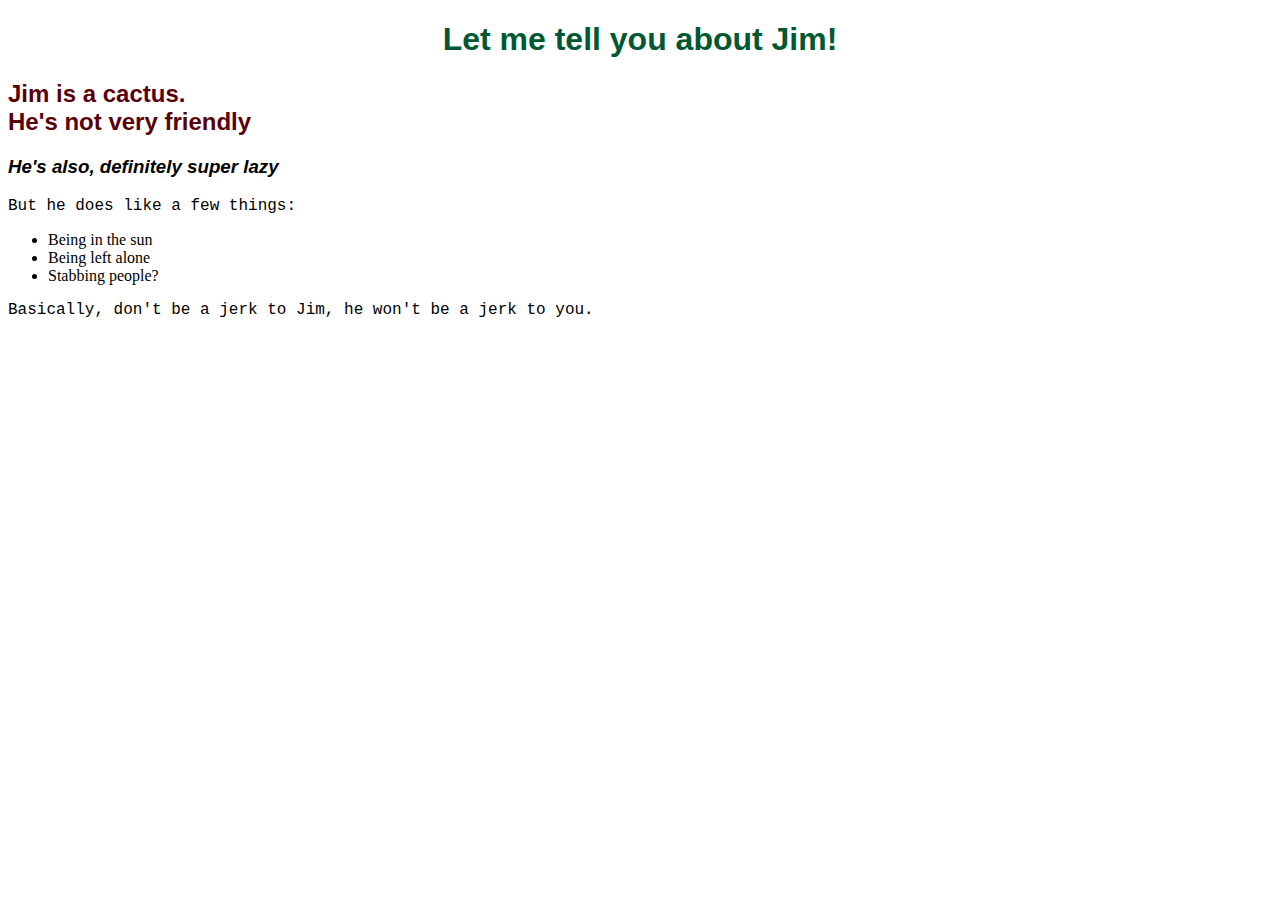
<file: index.html>
<!DOCTYPE html>
<html>
<head>
  <title>This a blog about my pet cactus, Jim</title>
  <link href="css/styles.css" rel="stylesheet" type="text/css">
</head>
<body>
  <h1>Let me tell you about Jim!</h1>
  <h2>Jim is a cactus.<br/>He's not very friendly</h2>
  <h3>He's also, definitely super lazy</h3>
  <p>But he does like a few things:</p>
  <ul>
    <li>Being in the sun</li>
    <li>Being left alone</li>
    <li>Stabbing people?</li>
  </ul>
  <p>Basically, don't be a jerk to Jim, he won't be a jerk to you.</p>
</body>
</html>
</file>
<file: css/styles.css>
h1 {
  Color: #005932;
  text-align: center;
  font-family: sans-serif;
}

h2 {
  color: #59000b;
  font-style: bold;
  font-family: sans-serif;
}

h3 {
  font-style: italic;
  font-family: sans-serif;
}

p {
  font-family: 'Courier New';
}
</file>
